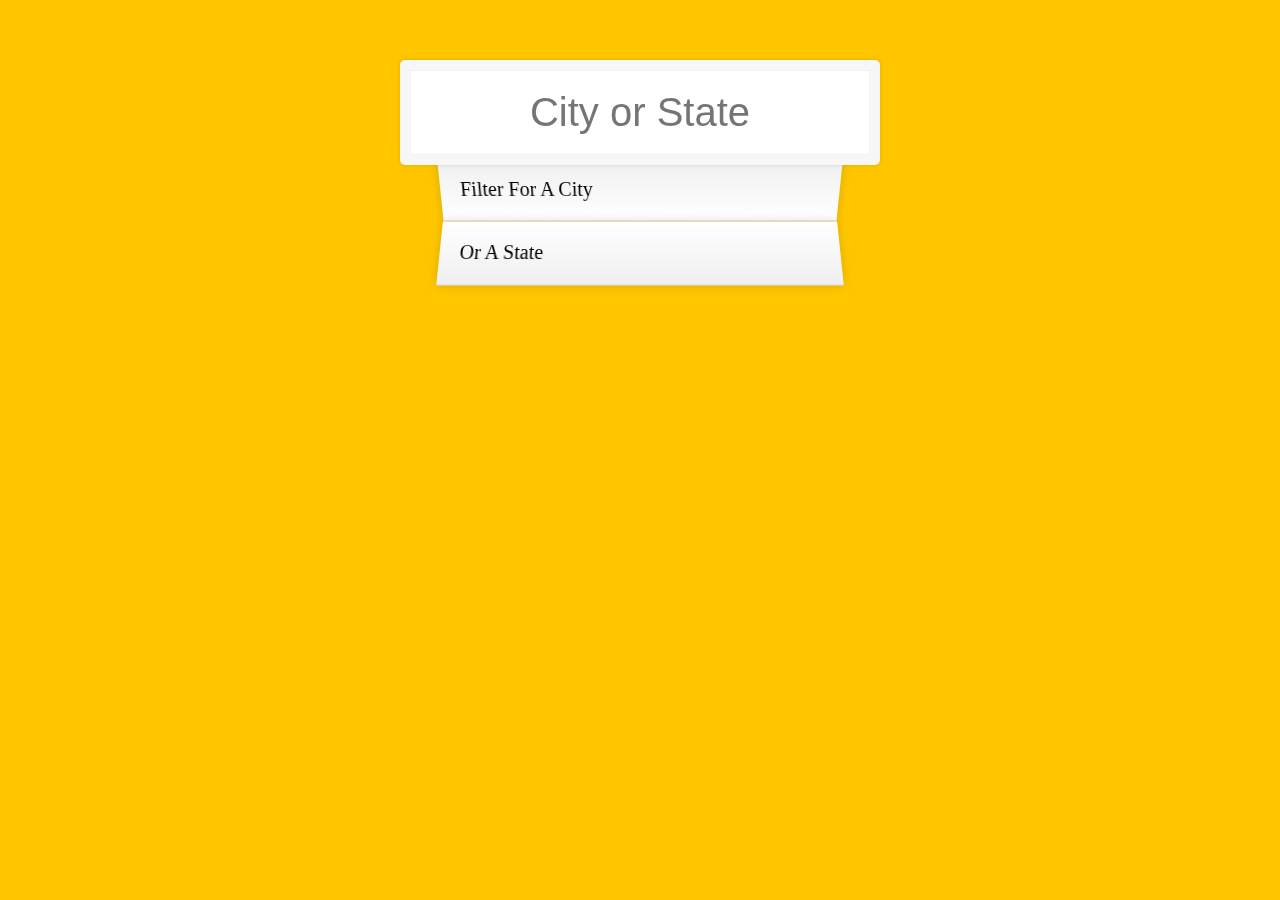
<file: other/typeahead/template.html>
<!DOCTYPE html>
<html lang="en">
  <head>
    <meta charset="UTF-8" />
    <title>Type Ahead 👀</title>
    <style>
      html {
        box-sizing: border-box;
        background: #ffc600;
        font-family: 'helvetica neue';
        font-size: 20px;
        font-weight: 200;
      }

      *,
      *:before,
      *:after {
        box-sizing: inherit;
      }

      input {
        width: 100%;
        padding: 20px;
      }

      .search-form {
        max-width: 400px;
        margin: 50px auto;
      }

      input.search {
        margin: 0;
        text-align: center;
        outline: 0;
        border: 10px solid #f7f7f7;
        width: 120%;
        left: -10%;
        position: relative;
        top: 10px;
        z-index: 2;
        border-radius: 5px;
        font-size: 40px;
        box-shadow: 0 0 5px rgba(0, 0, 0, 0.12),
          inset 0 0 2px rgba(0, 0, 0, 0.19);
      }

      .suggestions {
        margin: 0;
        padding: 0;
        position: relative;
        /*perspective: 20px;*/
      }

      .suggestions li {
        background: white;
        list-style: none;
        border-bottom: 1px solid #d8d8d8;
        box-shadow: 0 0 10px rgba(0, 0, 0, 0.14);
        margin: 0;
        padding: 20px;
        transition: background 0.2s;
        display: flex;
        justify-content: space-between;
        text-transform: capitalize;
      }

      .suggestions li:nth-child(even) {
        transform: perspective(100px) rotateX(3deg) translateY(2px) scale(1.001);
        background: linear-gradient(to bottom, #ffffff 0%, #efefef 100%);
      }

      .suggestions li:nth-child(odd) {
        transform: perspective(100px) rotateX(-3deg) translateY(3px);
        background: linear-gradient(to top, #ffffff 0%, #efefef 100%);
      }

      span.population {
        font-size: 15px;
      }

      .hl {
        background: #ffc600;
      }
    </style>
  </head>
  <body>
    <form class="search-form">
      <input type="text" class="search" placeholder="City or State" />
      <ul class="suggestions">
        <li>Filter for a city</li>
        <li>or a state</li>
      </ul>
    </form>
    <script>
      const endpoint =
        'https://gist.githubusercontent.com/Miserlou/c5cd8364bf9b2420bb29/raw/2bf258763cdddd704f8ffd3ea9a3e81d25e2c6f6/cities.json';
    </script>
  </body>
</html>
</file>
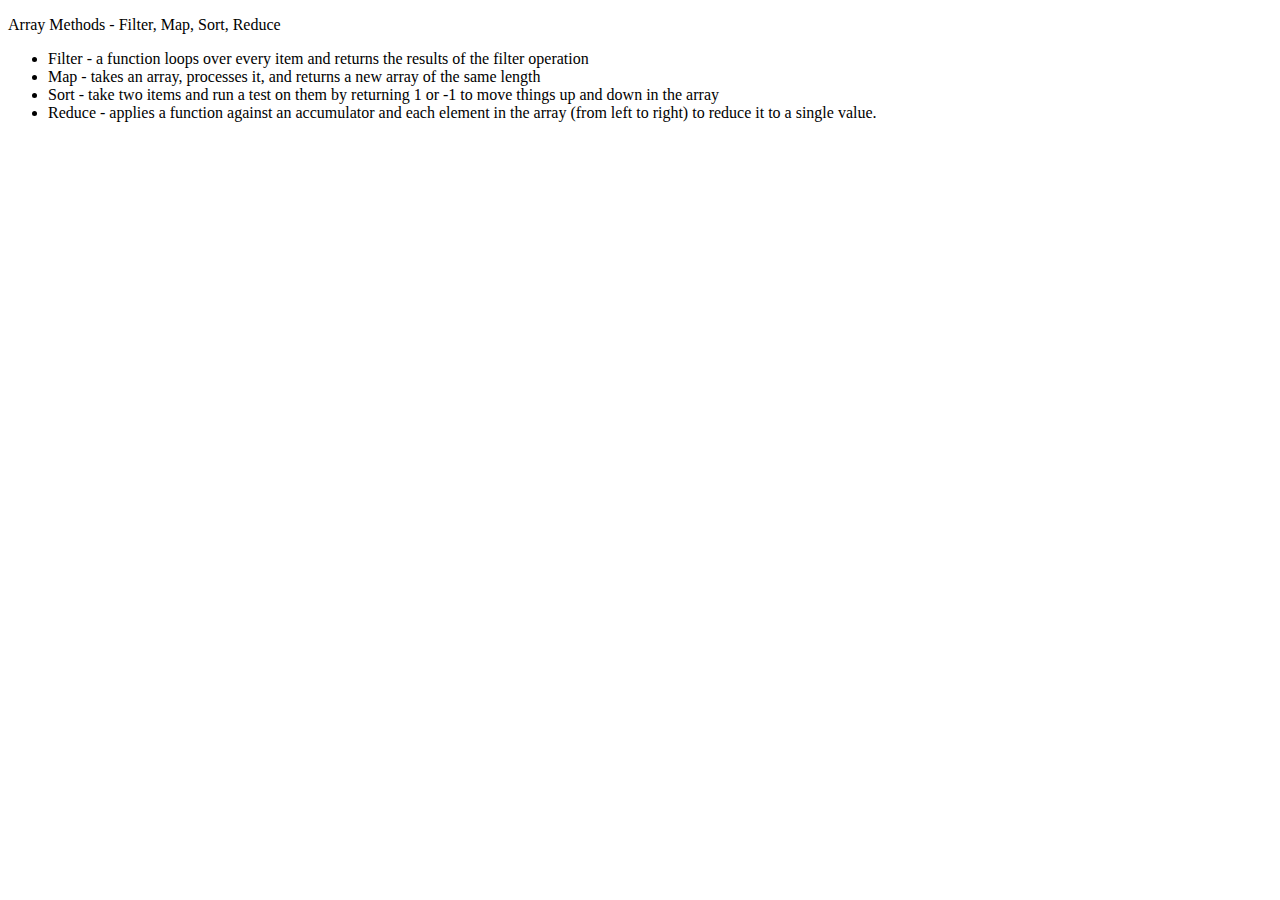
<file: other/javascript/Array-methods/array-methods.html>
<!DOCTYPE html>
<html lang="en">

<head>
  <meta charset="UTF-8">
  <title>Array Methods - Filter, Map, Sort, Reduce</title>
</head>

<body>
    <p>Array Methods - Filter, Map, Sort, Reduce</p>
    <ul>
        <li>Filter - a function loops over every item and returns the results of the filter operation </li>
        <li>Map - takes an array, processes it, and returns a new array of the same length</li>
        <li>Sort - take two items and run a test on them by returning 1 or -1 to move things up and down in the array</li>
        <li>Reduce - applies a function against an accumulator and each element in the array (from left to right) to reduce it to a single value.</li>
    </ul>

    <script>
    // Some data we can work with
    const inventors = [
    { first: 'Albert', last: 'Einstein', year: 1879, passed: 1955 },
    { first: 'Isaac', last: 'Newton', year: 1643, passed: 1727 },
    { first: 'Galileo', last: 'Galilei', year: 1564, passed: 1642 },
    { first: 'Marie', last: 'Curie', year: 1867, passed: 1934 },
    { first: 'Johannes', last: 'Kepler', year: 1571, passed: 1630 },
    { first: 'Nicolaus', last: 'Copernicus', year: 1473, passed: 1543 },
    { first: 'Max', last: 'Planck', year: 1858, passed: 1947 },
    ];

    const people = ['Beck, Glenn', 'Becker, Carl', 'Beckett, Samuel', 'Beddoes, Mick', 'Beecher, Henry', 'Beethoven, Ludwig', 'Begin, Menachem', 'Belloc, Hilaire', 'Bellow, Saul', 'Benchley, Robert', 'Benenson, Peter', 'Ben-Gurion, David', 'Benjamin, Walter', 'Benn, Tony', 'Bennington, Chester', 'Benson, Leana', 'Bent, Silas', 'Bentsen, Lloyd', 'Berger, Ric', 'Bergman, Ingmar', 'Berio, Luciano', 'Berle, Milton', 'Berlin, Irving', 'Berne, Eric', 'Bernhard, Sandra', 'Berra, Yogi', 'Berry, Halle', 'Berry, Wendell', 'Bethea, Erin', 'Bevan, Aneurin', 'Bevel, Ken', 'Biden, Joseph', 'Bierce, Ambrose', 'Biko, Steve', 'Billings, Josh', 'Biondo, Frank', 'Birrell, Augustine', 'Black Elk', 'Blair, Robert', 'Blair, Tony', 'Blake, William'];

    // 1. Array.prototype.filter()
    // Filter the list of inventors for those who were born in the 1500's

    // const fifteen = inventors.filter ( 
    //   function(inventor){
    //     if (inventor.year >= 1500 && inventor.year <= 1599 ) {
    //   return true; // keep it
    //   }
    // });

    // const fifteen = inventors.filter(inventor => (inventor.year >= 1500 && inventor.year < 1600))
    // console.table(fifteen);



    // 2. Array.prototype.map() and join()
    // Give an array of the inventor first and last names

    // var fullNames = inventors.map(function(inventor){
    //   return `${inventor.first} ${inventor.last}`;
    // })

    // const fullNames = inventors.map(inventor => `${inventor.first} ${inventor.last}`).join(', ');

    // console.log('Fullnames: ' + fullNames);



    // 3. Array.prototype.sort()
    // Sort the inventors by birthdate, oldest to youngest

    // const ordered = inventors.sort(function(a, b) {
    //   if(a.year > b.year) {
    //     return 1;
    //   } else {
    //     return -1;
    //   }
    // });

    // const ordered = inventors.sort((a, b) => a.year > b.year ? 1 : -1);

    // console.table(ordered);



    // 4. Array.prototype.reduce()
    // How many years did all the inventors live?

    // const totalYears = inventors.reduce((total, inventor) => {
    //   return total + (inventor.passed - inventor.year);
    // }, 0);

    // console.log(totalYears);



    // 5. Array.prototype.sort()
    // Sort the inventors by years lived

    // const oldest = inventors.sort(function (a, b) {
    //   const lastGuy = a.passed - a.year;
    //   const nextGuy = b.passed - b.year;
    //   if(lastGuy > nextGuy){
    //     return -1;
    // } else {
    //     return 1;
    //   }
    // });

    // Use a ternary operator:

    // const oldest = inventors.sort(function (a, b) {
    //   const lastGuy = a.passed - a.year;
    //   const nextGuy = b.passed - b.year;
    //   return lastGuy > nextGuy ? -1 : 1;
    // });

    // console.table(oldest);

    // 5b. create a list of Boulevards in Paris that contain 'de' anywhere in the name
    // https://en.wikipedia.org/wiki/Category:Boulevards_in_Paris

    // const category = document.querySelector('.mw-category');
    // const links = Array.from(category.querySelectorAll('a'));
    // const de = links
    //             .map(link => link.textContent)
    //             .filter(streetName => streetName.includes('de'));

    // Note - can also use a spread operation:
    // const links = [...category.querySelectorAll('a')]

    // Sc. Sort the people alphabetically by last name

    // const alpha = people.sort((lastOne, nextOne) => {
    //   const [aLast, aFirst] = lastOne.split(', ');
    //   const [bLast, bFirst] = nextOne.split(', ');
    //   return aLast > bLast ? 1 : -1;
    // });

    // console.log(alpha);



    // 7. Array.prototype.reduce()
    // Sum up the instances of each of these

    const data = ['car', 'car', 'truck', 'truck', 'bike', 'walk', 'car', 'van', 'bike', 'walk', 'car', 'van', 'car', 'truck', 'pogostick'];

    // const transportation = data.reduce(function (obj, item) {
    //   if (!obj[item]) {
    //     obj[item] = 0;
    // }
    // obj[item]++;
    // return obj;
    // }, {});

    // console.log(transportation);

</script>
</body>

</html>
</file>
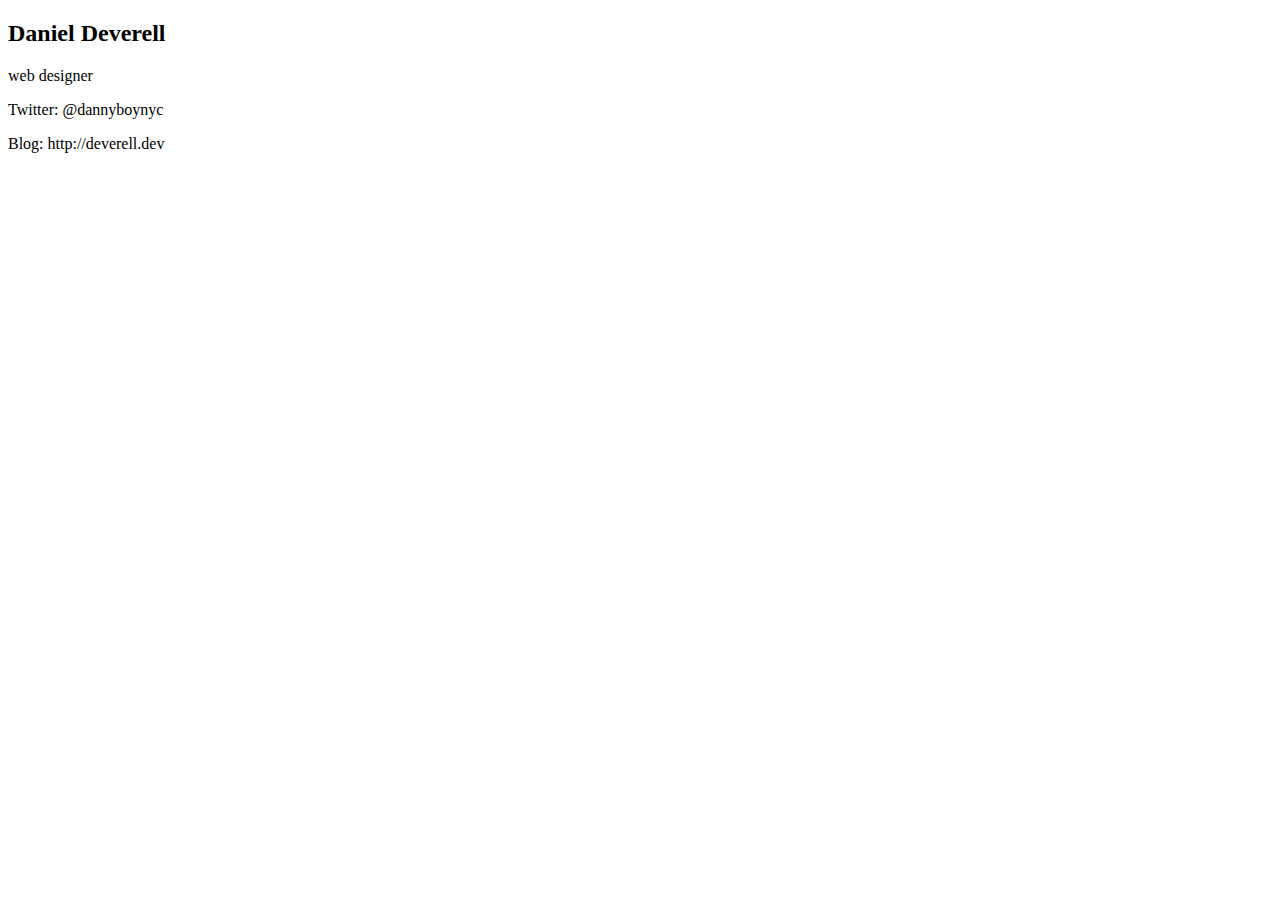
<file: other/javascript/Objects/objects.html>
<!DOCTYPE html>
<html>
  <head>
    <title>Objects</title>
  </head>

  <body>
    <script>
      const me = {
        first: "Daniel",
        last: "Deverell",
        job: "web designer",
        links: {
          social: {
            twitter: "@dannyboynyc",
            facebook: "https://linkedin.com/danieldeverell",
          },
          web: {
            blog: "http://deverell.dev",
          },
        },
      };

      const { first, last } = me;

      const { twitter: tw, facebook: fb } = me.links.social;

      console.log(fb);

      const content = `
        <div class="person">
          <h2>
            ${me.first} ${me.last}
          </h2>
          <span>${me.job}</span>
          <p>Twitter: ${tw}</p>
          <p>Blog: ${me.links.web.blog}</p>
        </div>
        `;

      document.body.innerHTML = content;
    </script>
  </body>
</html>
</file>
